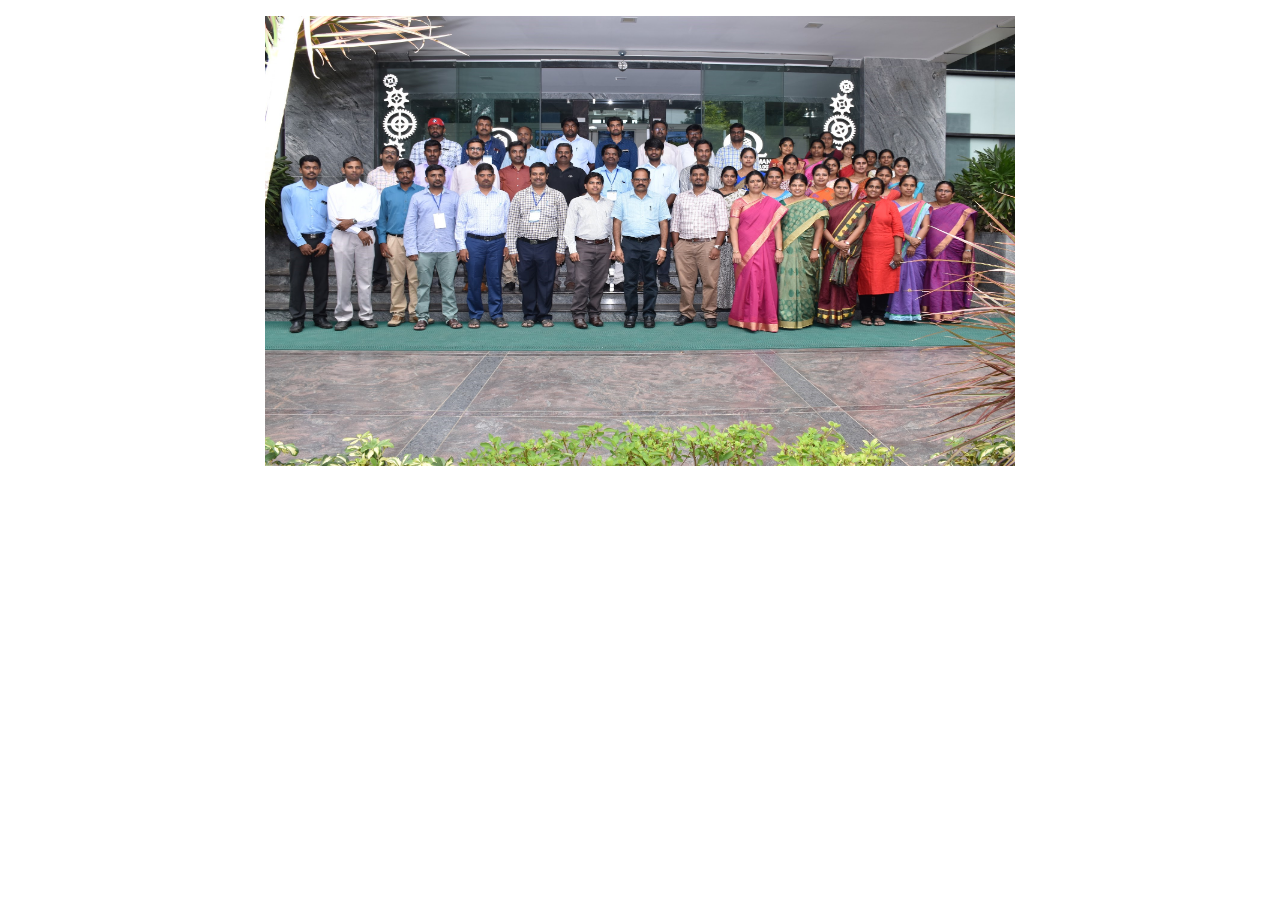
<file: sefe.html>
<!DOCTYPE html>
<html>

<head>
<title>W3.CSS</title>
<meta name="viewport" content="width=device-width, initial-scale=1">
<meta content="text/html; charset=iso-8859-2" http-equiv="Content-Type">
<link rel="stylesheet" href="https://www.w3schools.com/w3css/4/w3.css">
<style>
.mySlides {
  display: block;
  margin-left: auto;
  margin-right: auto;
}
</style>
</head>

<body>
<div class="w3-content w3-section">
  <img class="mySlides" src="a1.jpg" style="width:750px;height: 450px;">
  <img class="mySlides" src="a2.jpg" style="width:750px;height:450px;">
  <img class="mySlides" src="a3.jpg" style="width:750px;height:450px;">
</div></div>

<script>
var myIndex = 0;
carousel();

function carousel() {
  var i;
  var x = document.getElementsByClassName("mySlides");
  for (i = 0; i < x.length; i++) {
    x[i].style.display = "none";  
  }
  myIndex++;
  if (myIndex > x.length) {myIndex = 1}    
  x[myIndex-1].style.display = "block";  
  setTimeout(carousel, 2000); // Change image every 2 seconds
}
</script>

</body>
</html>
</file>
